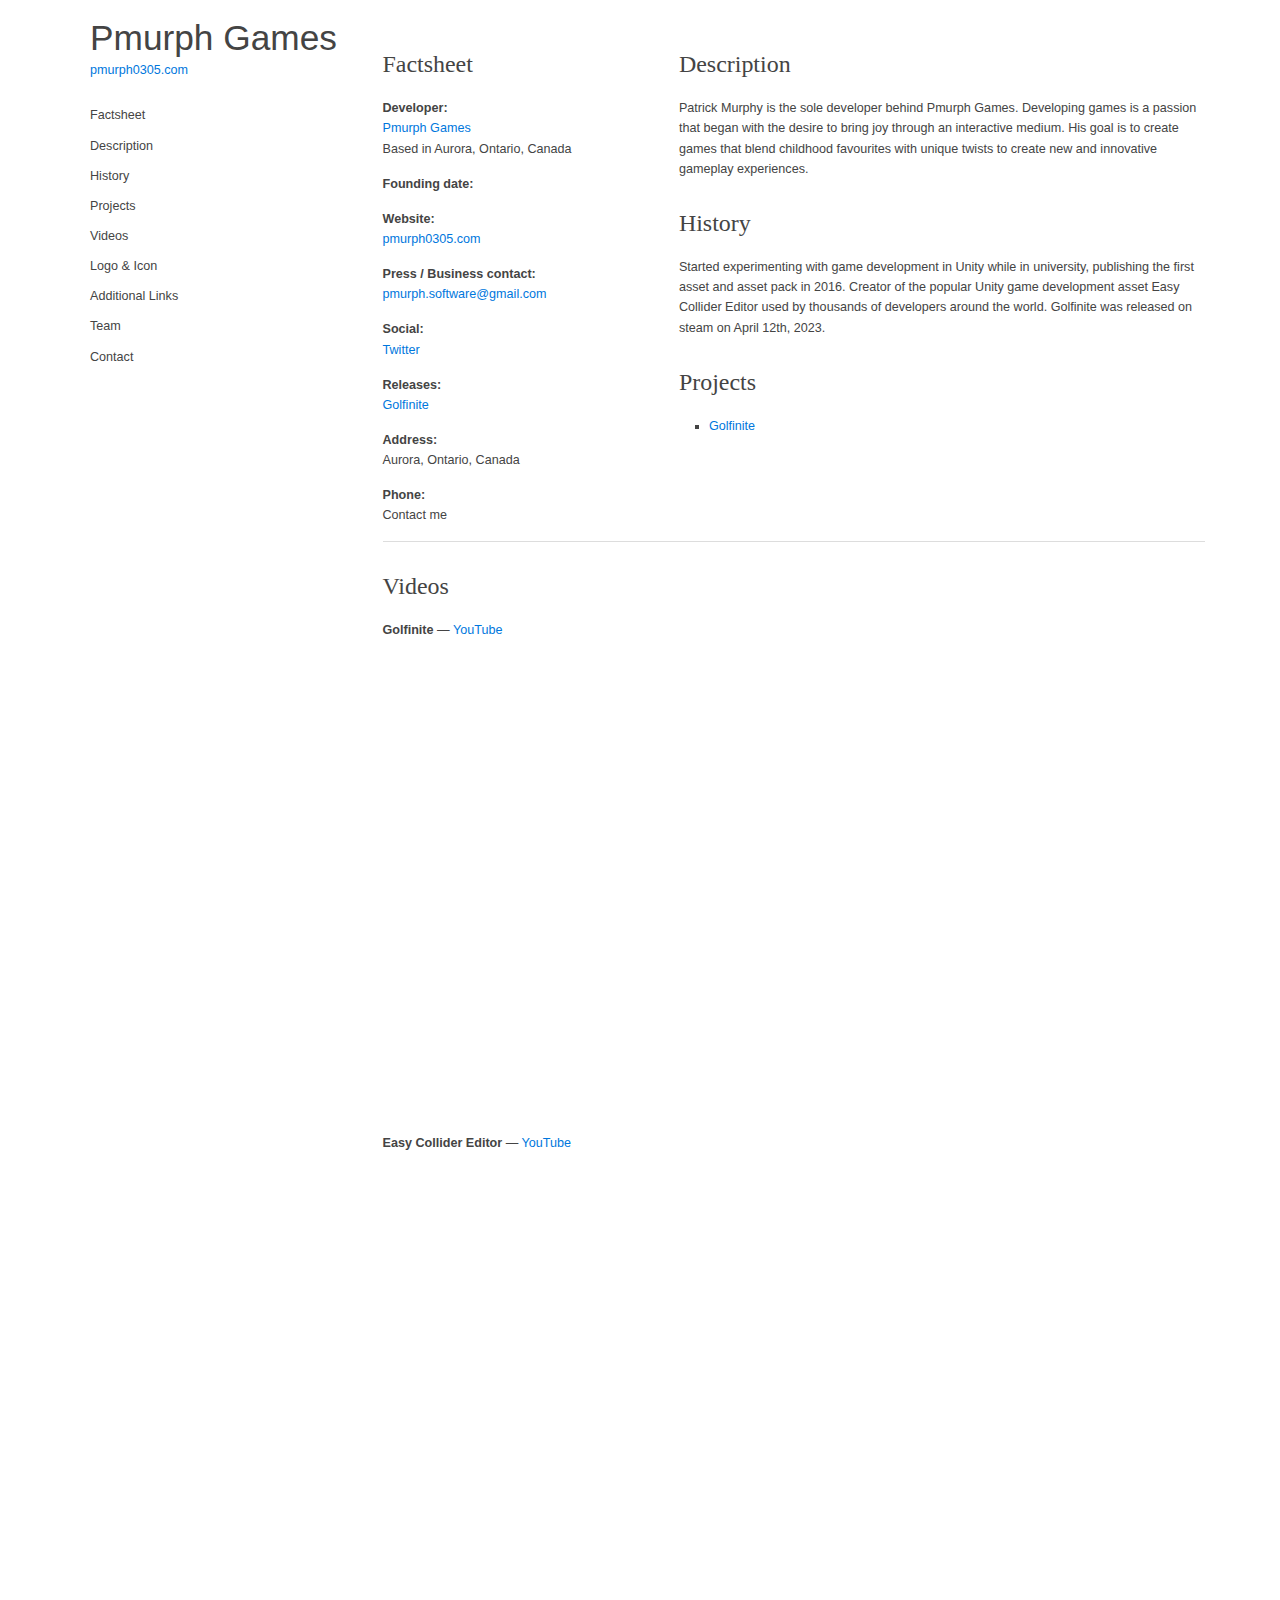
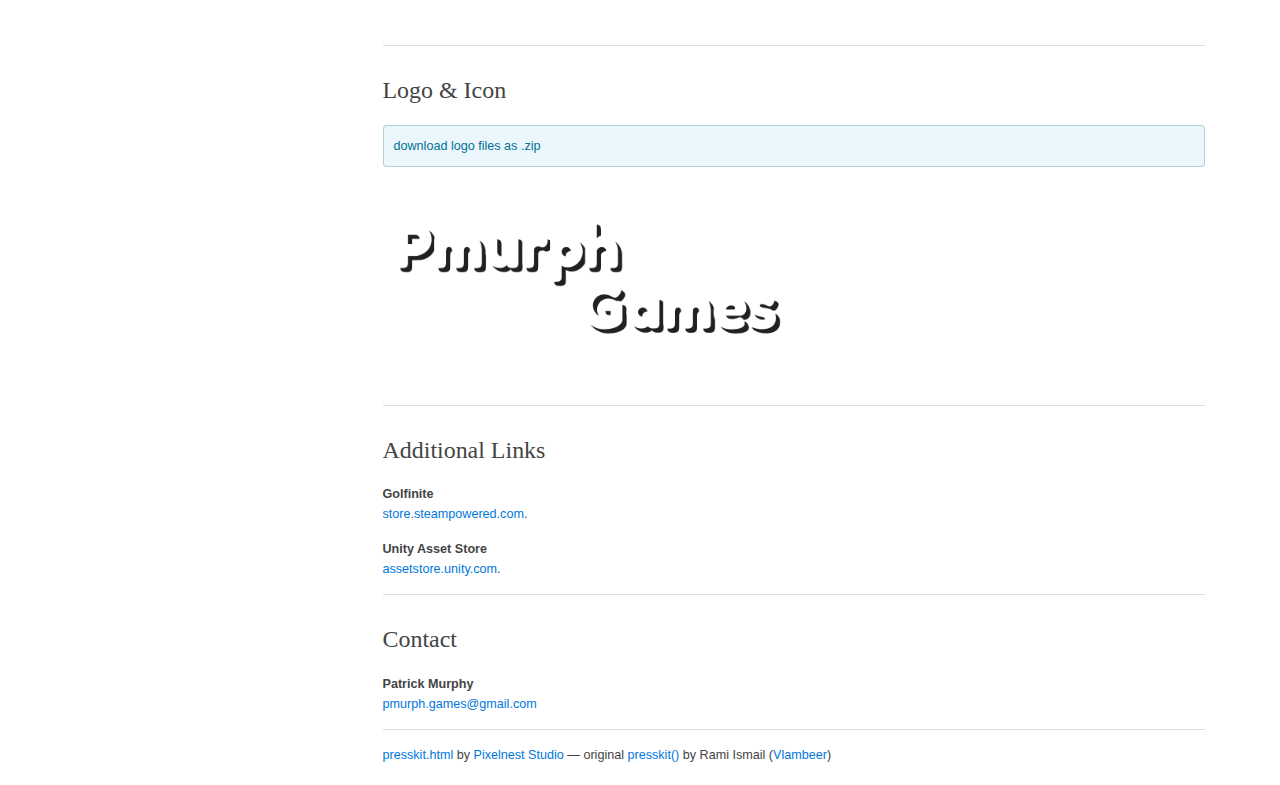
<file: PmurphGames/index.html>
<!DOCTYPE html>
<html>
  <head>
    <meta charset="UTF-8">
    <meta name="viewport" content="width=device-width, initial-scale=1.0">
    
    <title>Pmurph Games</title>
    
    <link rel="shortcut icon" href="images/favicon.ico?t=1692740880821">
    
    <link rel="stylesheet" href="./css/normalize.css">
    <link rel="stylesheet" href="./css/master.css">
    
    <!-- Generated by presskit.html 0.13.0 (https://github.com/pixelnest/presskit.html). -->
  </head>
  <body>
    <div class="page grid">
      <nav class="page-nav nav grid__item">
        <h1 class="nav__title">
          <a href=".">Pmurph Games</a>
        </h1>
      
        <aside class="nav__subtitle">
          <a href="https://pmurph0305.com">pmurph0305.com</a>
        </aside>
      
        <div class="nav__toggle" id="hamburger">
          <a href="#" class="button" id="hamburger-toggle">
            <svg width="10" height="10" viewBox="0 0 19 19" xmlns="http://www.w3.org/2000/svg">
              <g fill="currentColor" fill-rule="nonzero">
                <path d="M0 16h19v3H0zM0 8h19v3H0zM0 0h19v3H0z" />
              </g>
            </svg>
            &nbsp;Menu
          </a>
        </div>
      
        <ul class="nav__list" id="hamburger-target">
          <li>
            <a class="nav__item" href="#factsheet">Factsheet</a>
          </li>
      
          <li>
            <a class="nav__item" href="#description">Description</a>
          </li>
      
          <li>
            <a class="nav__item" href="#history">History</a>
          </li>
      
      
          <li>
            <a class="nav__item" href="#projects">Projects</a>
          </li>
      
      
          <li>
            <a class="nav__item" href="#videos">Videos</a>
          </li>
      
      
          <li>
            <a class="nav__item" href="#logo">Logo & Icon</a>
          </li>
      
      
      
      
          <li>
            <a class="nav__item" href="#links">Additional Links</a>
          </li>
      
      
      
          <li>
            <a class="nav__item" href="#credits">Team</a>
          </li>
      
          <li>
            <a class="nav__item" href="#contact">Contact</a>
          </li>
        </ul>
      </nav>

      <div class="page-wrapper grid__item">
        <header class="page-header">
        </header>

        <main class="page-content" role="main">
          <section class="block grid">
            <aside class="factsheet grid__item">
              <h2 id="factsheet" class="factsheet__title">Factsheet</h2>
            
              <dl class="factsheet__list">
                <dt>Developer:</dt>
                <dd>
                  <a href=".">Pmurph Games</a>
                </dd>
                <dd>Based in Aurora, Ontario, Canada</dd>
            
                <dt>Founding date:</dt>
                <dd></dd>
            
                <dt>Website:</dt>
                <dd>
                  <a href="https://pmurph0305.com">pmurph0305.com</a>
                </dd>
            
                <dt>Press / Business contact:</dt>
                <dd>
                  <a href="mailto:
              pmurph.software@gmail.com
                
              ">
              pmurph.software@gmail.com
                
              </a>
                </dd>
            
                <dt>Social:</dt>
                <dd>
                  <a href="
                    
                    https://twitter.com/pmurph0305
                  ">Twitter</a>
                </dd>
            
                <dt>Releases:</dt>
                <dd>
                  <a href="Golfinite/index.html">Golfinite</a>
                </dd>
            
                <dt>Address:</dt>
                <dd>
                    Aurora, Ontario, Canada
                </dd>
                <dd>
            
                </dd>
                <dd>
            
                </dd>
            
                <dt>Phone:</dt>
                <dd>Contact me</dd>
              </dl>
            
            </aside>

            <article class="description grid__item">
              <h2 id="description">Description</h2>
              <p>
                Patrick Murphy is the sole developer behind Pmurph Games. Developing games is a passion that began with the desire to bring joy through an interactive medium. His goal is to create games that blend childhood favourites with unique twists to create new and innovative gameplay experiences.
                </p>
              
              <h2 id="history">History</h2>
              <p>
                Started experimenting with game development in Unity while in university, publishing the first asset and asset pack in 2016.
                Creator of the popular Unity game development asset Easy Collider Editor used by thousands of developers around the world.
                Golfinite was released on steam on April 12th, 2023.</p>
              

              <h2 id="projects">Projects</h2>
              <ul>
                <li>
                  <a href="Golfinite/index.html">Golfinite</a>
                </li>
              </ul>
            </article>
          </section>

          <section class="block">
            <h2 id="videos">Videos</h2>
          
            <div>
              <p>
                <strong>Golfinite</strong> — <a href="https://www.youtube.com/embed/LhStenHLoMg?rel=0">YouTube</a> 
              </p>
          
              <div class="video-player">
                <iframe class="video-player__frame" src="https://www.youtube.com/embed/LhStenHLoMg?rel=0" frameborder="0" allowfullscreen></iframe>
              </div>
          
          
            </div>
            <div>
              <p>
                <strong>Easy Collider Editor</strong> — <a href="https://www.youtube.com/embed/k-m6A-E30Qg?rel=0">YouTube</a> 
              </p>
          
              <div class="video-player">
                <iframe class="video-player__frame" src="https://www.youtube.com/embed/k-m6A-E30Qg?rel=0" frameborder="0" allowfullscreen></iframe>
              </div>
          
          
            </div>
          </section>
          
          
          <section class="block">
            <h2 id="logo">Logo & Icon</h2>
          
            <aside class="block__notice">
              <a href="images/logo.zip">
                download logo files as .zip
              </a>
            </aside>
          
            <a href="images/Logo.png">
              <img src="images/Logo.png" alt="Logo" class="logo">
            </a>
          </section>
          
          
          <section class="block">
            <h2 id="links">Additional Links</h2>
          
            <dl>
              <dt>Golfinite</dt>
              <dd>
                 <a href="https://store.steampowered.com/app/2133870/Golfinite/">store.steampowered.com</a>.
              </dd>
              <dt>Unity Asset Store</dt>
              <dd>
                 <a href="https://assetstore.unity.com/publishers/22753">assetstore.unity.com</a>.
              </dd>
            </dl>
          </section>
          <section class="block grid _team-fix-margin-top">
          
            <article class="grid__item grid__item--flexible">
              <h2 id="contact">Contact</h2>
          
              <dl>
                <dt>Patrick Murphy</dt>
          
                <dd>
                  <a href="mailto:pmurph.games@gmail.com">pmurph.games@gmail.com</a>
          
                </dd>
              </dl>
            </article>
          </section>
        </main>

        <footer class="page-footer">
          <a href="https://github.com/pixelnest/presskit.html">presskit.html</a> by <a href="http://pixelnest.io">Pixelnest Studio</a> — original <a href="http://dopresskit.com/">presskit()</a> by Rami Ismail (<a href="http://www.vlambeer.com/">Vlambeer</a>)
        </footer>
      </div>
    </div>

    <script src="./js/masonry.min.js"></script>
    <script src="./js/imagesloaded.min.js"></script>
    <script>
      document.addEventListener('DOMContentLoaded', function onContentLoaded() {
        // Add masonry layout on the galleries.
        var galleries = document.querySelectorAll('.gallery');
    
        for (var i = 0; i < galleries.length; i++) {
          (function (index) {
            var gallery = galleries[index];
    
            imagesLoaded(gallery, function onImagesLoaded() {
              new Masonry(gallery, {
                itemSelector: '.gallery__item'
              });
            });
          })(i);
        }
    
        // Add mini-player to gifs.
        var gifLinks = document.querySelectorAll('a[href$=".gif"]');
        for (var i = 0; i < gifLinks.length; i++) {
          (function (index) {
            var link = gifLinks[index];
            var img = link.querySelector('img');
    
            // Don't add the mini-player if no thumbnail.
            // It's already a gif, so no need to turn it on.
            if (img.src.indexOf('.thumb.jpg') === -1) {
              return
            }
    
            link.className = 'show-overlay'
    
            link.onclick = function (e) {
              // Make it work on IE8.
              if (e.preventDefault) {
                const openLinkInBackground = e.ctrlKey || e.metaKey;
    
                // Stop default behavior, except if ctrl/cmd modifier is used.
                // In this case, we want the link to go through and open
                // its target in a background tab.
                if (!openLinkInBackground) e.preventDefault();
                e.stopPropagation();
              } else {
                // We don't care for the special background tab behavior on old IE.
                e.returnValue = false;
              }
    
              // Remove overlay and remove thumbnail section of the image.
              link.className = '';
              img.src = img.src.replace('.thumb.jpg', '');
    
              // Remove event listener after first trigger.
              link.onclick = null;
            }
          }(i));
        }
      });
    </script>
    
    
  </body>
</html>
</file>
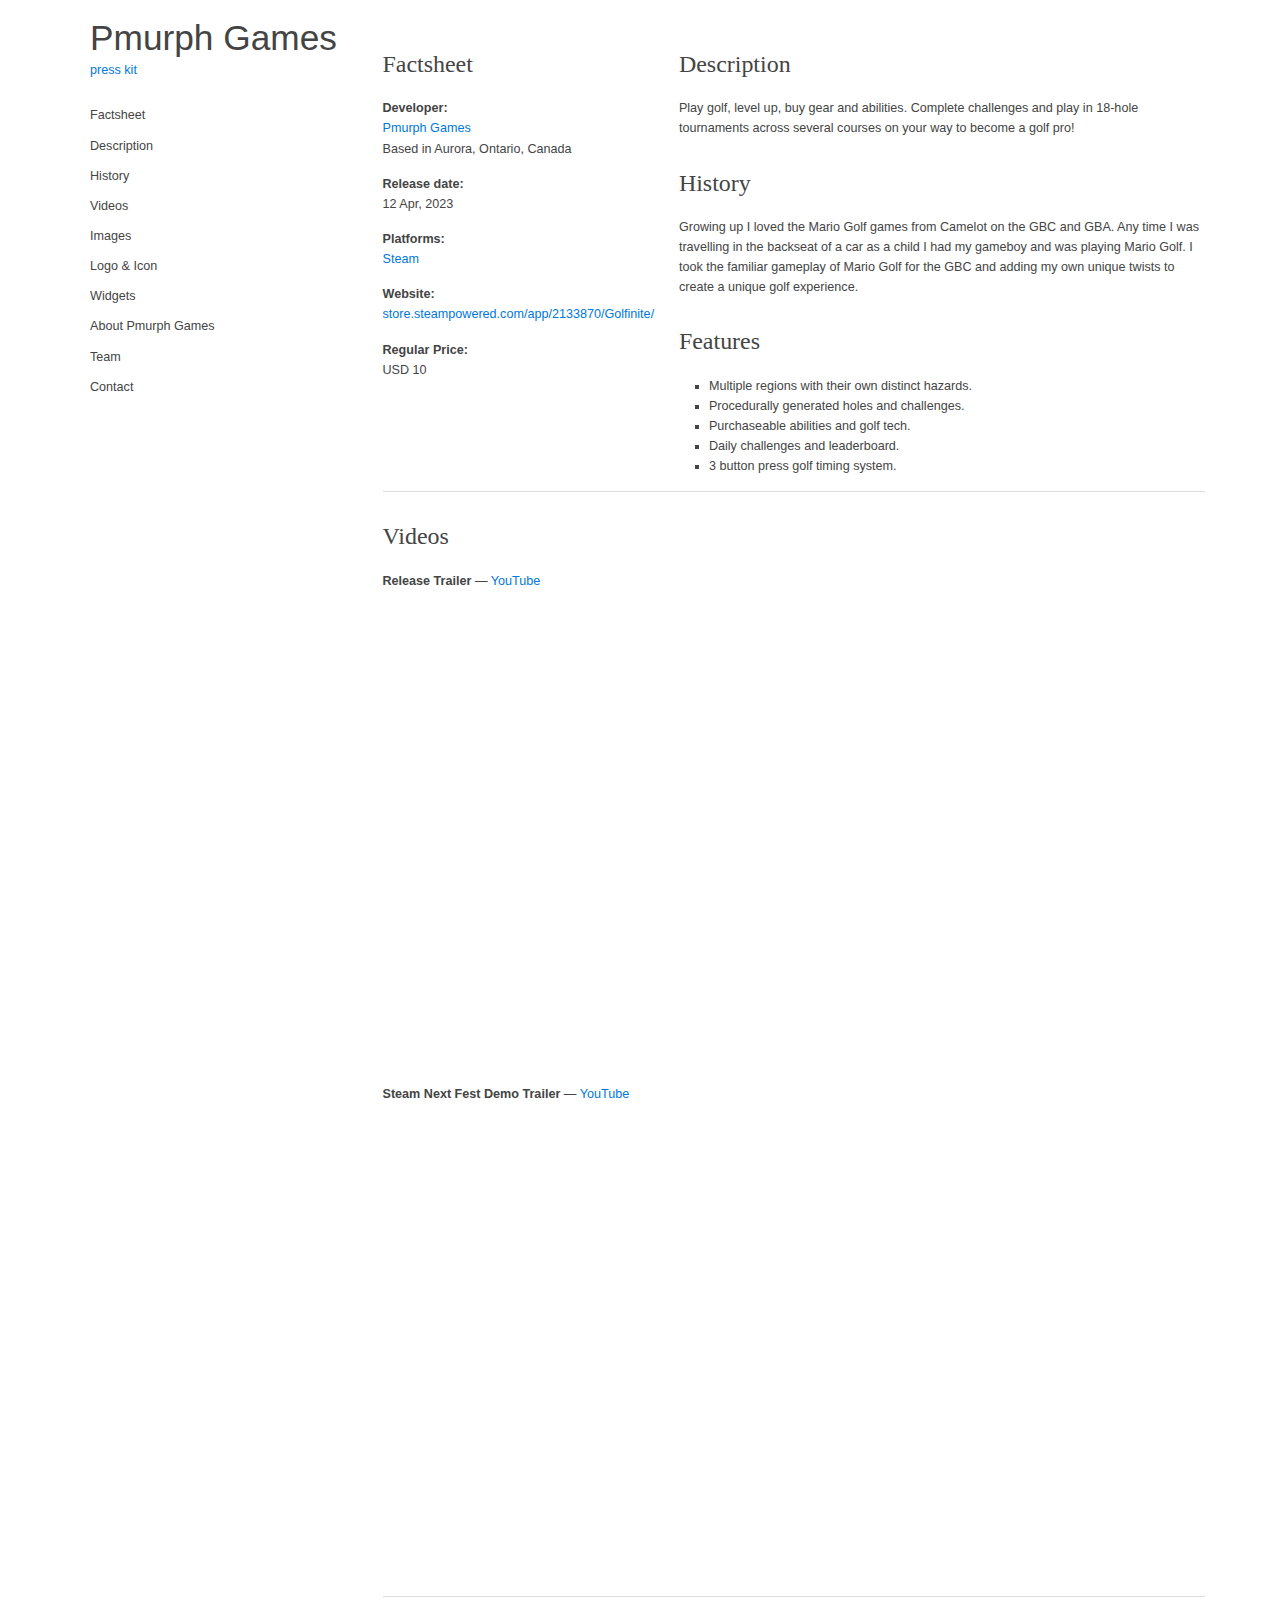
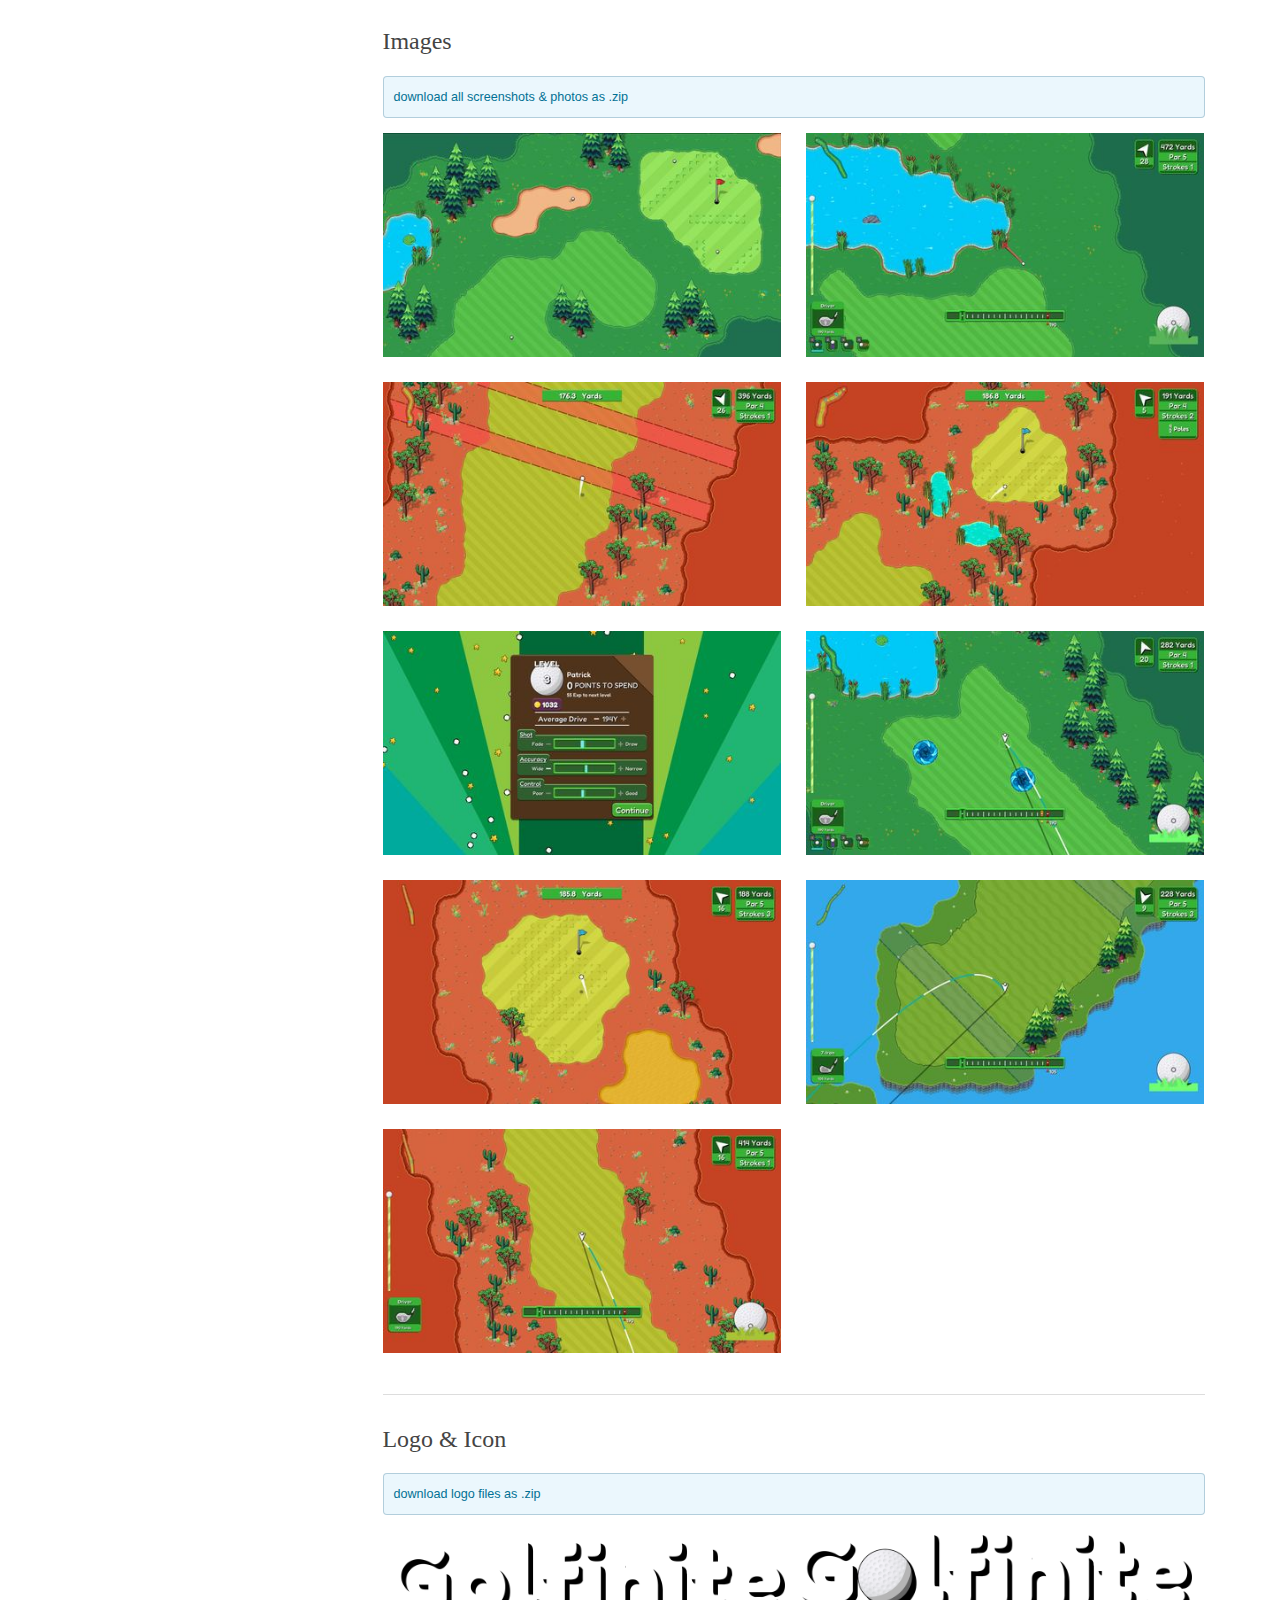
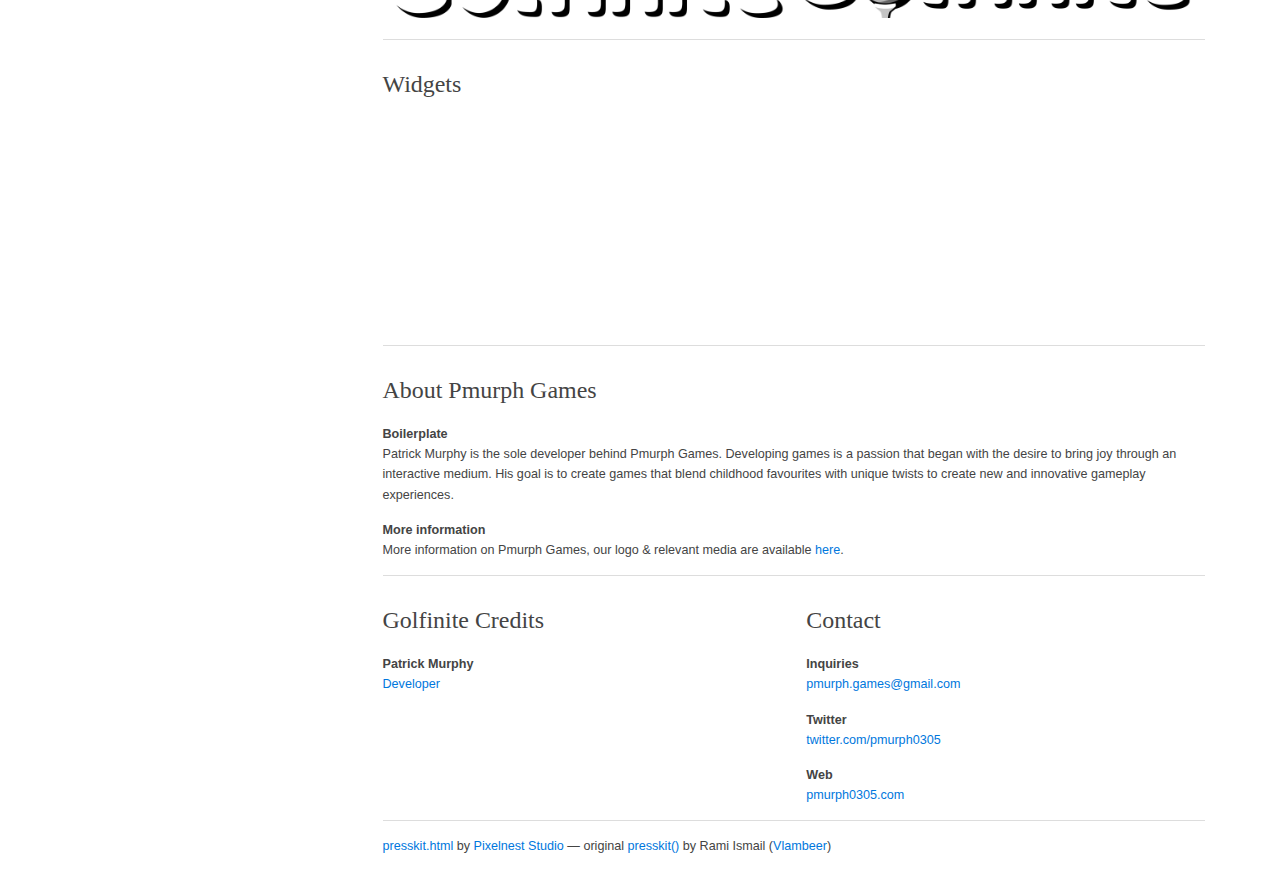
<file: PmurphGames/Golfinite/index.html>
<!DOCTYPE html>
<html>
  <head>
    <meta charset="UTF-8">
    <meta name="viewport" content="width=device-width, initial-scale=1.0">
    
    <title>Golfinite - Pmurph Games</title>
    
    <link rel="shortcut icon" href="images/favicon.ico?t=1692740880748">
    
    <link rel="stylesheet" href="../css/normalize.css">
    <link rel="stylesheet" href="../css/master.css">
    
    <!-- Generated by presskit.html 0.13.0 (https://github.com/pixelnest/presskit.html). -->
  </head>
  <body>
    <div class="page grid">
      <nav class="page-nav nav grid__item">
        <h1 class="nav__title">
          <a href="..">Pmurph Games</a>
        </h1>
      
        <aside class="nav__subtitle">
          <a href="..">press kit</a>
        </aside>
      
        <div class="nav__toggle" id="hamburger">
          <a href="#" class="button" id="hamburger-toggle">
            <svg width="10" height="10" viewBox="0 0 19 19" xmlns="http://www.w3.org/2000/svg">
              <g fill="currentColor" fill-rule="nonzero">
                <path d="M0 16h19v3H0zM0 8h19v3H0zM0 0h19v3H0z" />
              </g>
            </svg>
            &nbsp;Menu
          </a>
        </div>
      
        <ul class="nav__list" id="hamburger-target">
          <li>
            <a class="nav__item" href="#factsheet">Factsheet</a>
          </li>
      
          <li>
            <a class="nav__item" href="#description">Description</a>
          </li>
      
          <li>
            <a class="nav__item" href="#history">History</a>
          </li>
      
      
      
      
          <li>
            <a class="nav__item" href="#videos">Videos</a>
          </li>
      
          <li>
            <a class="nav__item" href="#images">Images</a>
          </li>
      
          <li>
            <a class="nav__item" href="#logo">Logo & Icon</a>
          </li>
      
          <li>
            <a class="nav__item" href="#widgets">Widgets</a>
          </li>
      
      
      
      
          <li>
            <a class="nav__item" href="#about">About Pmurph Games</a>
          </li>
      
      
          <li>
            <a class="nav__item" href="#credits">Team</a>
          </li>
      
          <li>
            <a class="nav__item" href="#contact">Contact</a>
          </li>
        </ul>
      </nav>

      <div class="page-wrapper grid__item">
        <header class="page-header">
        </header>

        <main class="page-content" role="main">
          <section class="block grid">
            <aside class="factsheet grid__item">
              <h2 id="factsheet" class="factsheet__title">Factsheet</h2>
            
            
              <dl class="factsheet__list">
                <dt>Developer:</dt>
                <dd>
                  <a href="..">Pmurph Games</a>
                </dd>
                <dd>Based in Aurora, Ontario, Canada</dd>
            
            
                <dt>Release date:</dt>
                <dd>12 Apr, 2023</dd>
            
                <dt>Platforms:</dt>
                <dd>
                    <a href="https://store.steampowered.com/app/2133870/Golfinite/">Steam</a>
                </dd>
            
                <dt>Website:</dt>
                <dd>
                  <a href="https://store.steampowered.com/app/2133870/Golfinite/">store.steampowered.com/app/2133870/Golfinite/</a>
                </dd>
            
                <dt>Regular Price:</dt>
                <dd>USD 10</dd>
            
            
              </dl>
            
            </aside>

            <article class="description grid__item">
              <h2 id="description">Description</h2>
              <p>
                  Play golf, level up, buy gear and abilities. Complete challenges and play in 18-hole tournaments across several courses on your way to become a golf pro!
                </p>
              
              <h2 id="history">History</h2>
              <p>
                    Growing up I loved the Mario Golf games from Camelot on the GBC and GBA. Any time I was travelling in the backseat of a car as a child I had my gameboy and was playing Mario Golf. I took the familiar gameplay of Mario Golf for the GBC and adding my own unique twists to create a unique golf experience.
                </p>
              

              <h2 id="features">Features</h2>
              <ul>
                <li>
      Multiple regions with their own distinct hazards.
    </li>
                <li>
      Procedurally generated holes and challenges.
    </li>
                <li>
      Purchaseable abilities and golf tech.
    </li>
                <li>
      Daily challenges and leaderboard.
    </li>
                <li>
      3 button press golf timing system.
    </li>
              </ul>
            </article>
          </section>

          <section class="block">
            <h2 id="videos">Videos</h2>
          
            <div>
              <p>
                <strong>Release Trailer</strong> — <a href="https://www.youtube.com/embed/LhStenHLoMg?rel=0">YouTube</a> 
              </p>
          
              <div class="video-player">
                <iframe class="video-player__frame" src="https://www.youtube.com/embed/LhStenHLoMg?rel=0" frameborder="0" allowfullscreen></iframe>
              </div>
          
          
            </div>
            <div>
              <p>
                <strong>Steam Next Fest Demo Trailer</strong> — <a href="https://www.youtube.com/embed/xek0H2Nizx4?rel=0">YouTube</a> 
              </p>
          
              <div class="video-player">
                <iframe class="video-player__frame" src="https://www.youtube.com/embed/xek0H2Nizx4?rel=0" frameborder="0" allowfullscreen></iframe>
              </div>
          
          
            </div>
          </section>
          
          <section class="block">
            <h2 id="images">Images</h2>
          
            <aside class="block__notice">
              <a href="images/images.zip">
                download all screenshots & photos as .zip
              </a>
            </aside>
          
            <div class="gallery clearfix" id="gallery">
              <div class="gallery__item">
                <a href="images/Screenshot1.png">
                  <img src="images/Screenshot1.png.thumb.jpg" alt="Screenshot1">
                </a>
              </div>
              <div class="gallery__item">
                <a href="images/Screenshot2.png">
                  <img src="images/Screenshot2.png.thumb.jpg" alt="Screenshot2">
                </a>
              </div>
              <div class="gallery__item">
                <a href="images/Screenshot3.png">
                  <img src="images/Screenshot3.png.thumb.jpg" alt="Screenshot3">
                </a>
              </div>
              <div class="gallery__item">
                <a href="images/Screenshot4.png">
                  <img src="images/Screenshot4.png.thumb.jpg" alt="Screenshot4">
                </a>
              </div>
              <div class="gallery__item">
                <a href="images/ScreenShot5.png">
                  <img src="images/ScreenShot5.png.thumb.jpg" alt="ScreenShot5">
                </a>
              </div>
              <div class="gallery__item">
                <a href="images/Screenshot6.png">
                  <img src="images/Screenshot6.png.thumb.jpg" alt="Screenshot6">
                </a>
              </div>
              <div class="gallery__item">
                <a href="images/Screenshot8.png">
                  <img src="images/Screenshot8.png.thumb.jpg" alt="Screenshot8">
                </a>
              </div>
              <div class="gallery__item">
                <a href="images/Screnshot7.png">
                  <img src="images/Screnshot7.png.thumb.jpg" alt="Screnshot7">
                </a>
              </div>
              <div class="gallery__item">
                <a href="images/Screnshot9.png">
                  <img src="images/Screnshot9.png.thumb.jpg" alt="Screnshot9">
                </a>
              </div>
            </div>
          
          </section>
          
          <section class="block">
            <h2 id="logo">Logo & Icon</h2>
          
            <aside class="block__notice">
              <a href="images/logo.zip">
                download logo files as .zip
              </a>
            </aside>
          
            <a href="images/Logo.png">
              <img src="images/Logo.png" alt="Logo" class="logo">
            </a>
            <a href="images/Logo_Alt.png">
              <img src="images/Logo_Alt.png" alt="Logo_Alt" class="logo">
            </a>
          </section>
          <section class="block">
            <h2 id="widgets">Widgets</h2>
          
            <div class="grid">
          
            </div>
          
            <p>
              <iframe src="https://store.steampowered.com/widget/2133870/" frameborder="0" class="widget widget--steam"></iframe>
            </p>
          
          
          
          
          </section>
          
          
          <section class="block">
            <h2 id="about">About Pmurph Games</h2>
          
            <dl>
              <dt>Boilerplate</dt>
              <dd>
            Patrick Murphy is the sole developer behind Pmurph Games. Developing games is a passion that began with the desire to bring joy through an interactive medium. His goal is to create games that blend childhood favourites with unique twists to create new and innovative gameplay experiences.
            </dd>
          
              <dt>More information</dt>
              <dd>More information on Pmurph Games, our logo & relevant media are available <a href="..">here</a>.</dd>
            </dl>
          </section>
          
          <section class="block grid _team-fix-margin-top">
            <article class="grid__item grid__item--flexible">
              <h2 id="credits">Golfinite Credits</h2>
          
              <dl>
                <dt>Patrick Murphy</dt>
          
                <dd>
                    <a href="https://pmurph0305.com">Developer</a>
                </dd>
              </dl>
            </article>
          
            <article class="grid__item grid__item--flexible">
              <h2 id="contact">Contact</h2>
          
              <dl>
                <dt>Inquiries</dt>
          
                <dd>
                  <a href="mailto:pmurph.games@gmail.com">pmurph.games@gmail.com</a>
          
                </dd>
                <dt>Twitter</dt>
          
                <dd>
          
                  <a href="
                  https://twitter.com/pmurph0305
                ">twitter.com/pmurph0305</a>
                </dd>
                <dt>Web</dt>
          
                <dd>
          
                  <a href="
                  https://pmurph0305.com
                ">pmurph0305.com</a>
                </dd>
              </dl>
            </article>
          </section>
        </main>

        <footer class="page-footer">
          <a href="https://github.com/pixelnest/presskit.html">presskit.html</a> by <a href="http://pixelnest.io">Pixelnest Studio</a> — original <a href="http://dopresskit.com/">presskit()</a> by Rami Ismail (<a href="http://www.vlambeer.com/">Vlambeer</a>)
        </footer>
      </div>
    </div>

    <script src="../js/masonry.min.js"></script>
    <script src="../js/imagesloaded.min.js"></script>
    <script>
      document.addEventListener('DOMContentLoaded', function onContentLoaded() {
        // Add masonry layout on the galleries.
        var galleries = document.querySelectorAll('.gallery');
    
        for (var i = 0; i < galleries.length; i++) {
          (function (index) {
            var gallery = galleries[index];
    
            imagesLoaded(gallery, function onImagesLoaded() {
              new Masonry(gallery, {
                itemSelector: '.gallery__item'
              });
            });
          })(i);
        }
    
        // Add mini-player to gifs.
        var gifLinks = document.querySelectorAll('a[href$=".gif"]');
        for (var i = 0; i < gifLinks.length; i++) {
          (function (index) {
            var link = gifLinks[index];
            var img = link.querySelector('img');
    
            // Don't add the mini-player if no thumbnail.
            // It's already a gif, so no need to turn it on.
            if (img.src.indexOf('.thumb.jpg') === -1) {
              return
            }
    
            link.className = 'show-overlay'
    
            link.onclick = function (e) {
              // Make it work on IE8.
              if (e.preventDefault) {
                const openLinkInBackground = e.ctrlKey || e.metaKey;
    
                // Stop default behavior, except if ctrl/cmd modifier is used.
                // In this case, we want the link to go through and open
                // its target in a background tab.
                if (!openLinkInBackground) e.preventDefault();
                e.stopPropagation();
              } else {
                // We don't care for the special background tab behavior on old IE.
                e.returnValue = false;
              }
    
              // Remove overlay and remove thumbnail section of the image.
              link.className = '';
              img.src = img.src.replace('.thumb.jpg', '');
    
              // Remove event listener after first trigger.
              link.onclick = null;
            }
          }(i));
        }
      });
    </script>
    
    
  </body>
</html>
</file>
<file: PmurphGames/css/master.css>
@charset "UTF-8";

/* ---------------------------------------------------------- *\
 * Globals.
\* ---------------------------------------------------------- */

html {
  box-sizing: border-box;
}

*,
*::before,
*::after {
  box-sizing: inherit;
}

body {
  position: relative;

  min-height: 100vh;
  margin: 0;
}

/* ---------------------------------------------------------- *\
 * Typography & colors.
\* ---------------------------------------------------------- */

html {
  color: #444444;

  font: 62.5%/1.6 "Trebuchet MS", Arial, Helvetica, sans-serif;
}

body {
  font-size: 1.26em;
}

h1,
h2 {
  font-family: Georgia, "Times New Roman", Times, serif;
  font-weight: normal;
}

::-moz-selection {
  color: white;
  background: #3398ff;
}

::selection {
  color: white;
  background: #3398ff;
}

/* ---------------------------------------------------------- *\
 * Basic elements.
\* ---------------------------------------------------------- */

h1 {
  margin: 0;

  font-size: 2.8em;
}

h2 {
  margin: 25px 0 15px 0;

  font-size: 1.9em;
}

h3 {
  font-size: inherit;
  font-weight: bold;
}

img {
  max-width: 100%;
}

p {
  margin: 15px 0;
}

p:last-child {
  margin-bottom: 0;
}

/* Lists. */

ul,
ol {
  margin: 15px 0;
  padding-left: 30px;
}

ul:last-child,
ol:last-child {
  margin-bottom: 0;
}

ul {
  list-style-type: square;
}

dl {
  margin: 0;
}

dt {
  font-weight: bold;
}

dd {
  margin: 0;
}

dd + dt {
  margin-top: 15px;
}

/* ---------------------------------------------------------- *\
 * Layout.
\* ---------------------------------------------------------- */

body {
  padding: 20px 0;
}

.page {
  max-width: 1180px;
  margin: 0 auto;
  padding: 0 25px;
}

@media (min-width: 800px) {
  .page {
    display: -webkit-box;
    display: -ms-flexbox;
    display: flex;
  }

  .page-nav {
    min-width: 25%;
  }

  .page-wrapper {
    max-width: 75%;
  }

  .factsheet {
    min-width: 33%;
  }
}

/* ---------------------------------------------------------- *\
 * Micro Components.
\* ---------------------------------------------------------- */

.clearfix::after {
  display: table;
  clear: both;

  content: " ";
}

.capitalize {
  text-transform: capitalize;
}

/* ---------------------------------------------------------- *\
 * Components - Links.
\* ---------------------------------------------------------- */

a,
a:visited {
  color: #0077dd;

  text-decoration: none;
}

a:hover {
  color: #005599;

  text-decoration: underline;
}

a:focus {
  outline: thin dotted;
}

a:active,
a:hover {
  outline: none;
}

/* ---------------------------------------------------------- *\
 * Components - Page Header.
\* ---------------------------------------------------------- */

.page-header img {
  display: block;
}

/* ---------------------------------------------------------- *\
 * Components - Nav.
\* ---------------------------------------------------------- */

.nav {
  margin-bottom: 30px;
}

.nav__title {
  padding: 0 15px;

  font-family: "Trebuchet MS", Arial, Helvetica, sans-serif;
  line-height: 1;
}

.nav__title a,
.nav__title a:visited,
.nav__title a:hover {
  color: inherit;

  text-decoration: none;
}

.nav__subtitle {
  padding: 5px 15px;
}

.nav__list {
  padding: 0;

  list-style: none;
}

.nav__item,
.nav__item:visited {
  display: block;

  padding: 5px 15px;

  color: inherit;
}

.nav__item:hover {
  color: inherit;
  background: rgba(0, 0, 0, 0.05);

  text-decoration: none;
}

.nav__item:focus {
  background: rgba(0, 0, 0, 0.05);
  outline: none;
}

/* ---------------------------------------------------------- *\
 * Nav - Hamburger.
\* ---------------------------------------------------------- */

.nav__toggle {
  display: none;

  margin: 15px 0;
  padding: 0 15px;
}

.nav__toggle .button {
  display: block;

  height: 30px;
}

/* Nav list variant for hamburger feature. */
.nav__list--slider {
  overflow-y: hidden;

  max-height: 0;

  -webkit-transition: max-height 0.5s ease-in-out;
     -moz-transition: max-height 0.5s ease-in-out;
       -o-transition: max-height 0.5s ease-in-out;
          transition: max-height 0.5s ease-in-out;
}


@media (min-width: 800px) {
  .nav__toggle {
    /* Always hide the button on big screens. */
    display: none !important;
  }

  .nav__list--slider {
    /* Always show the list on big screens. So disable slider. */
    max-height: unset !important;
  }
}

/* ---------------------------------------------------------- *\
 * Components - Block.
\* ---------------------------------------------------------- */

.block {
  margin-bottom: 15px;
  padding-bottom: 15px;

  border-bottom: 1px solid rgb(221, 221, 221);
}

.block__notice {
  margin-bottom: 15px;
  padding: 10px;

  color: #027194;
  background: #ebf7fd;
  border: 1px solid rgba(45,112,145,0.3);
  border-radius: 4px;
}

.block__notice a {
  color: inherit;
}

/* ---------------------------------------------------------- *\
 * Components - Grid.
\* ---------------------------------------------------------- */

@media (min-width: 800px) {
  .grid {
    display: -webkit-box;
    display: -ms-flexbox;
    display: flex;
  }

  .grid__item:not(:first-child) {
    padding-left: 25px;
  }

  .grid__item--flexible {
    -webkit-box-flex: 1;
    -ms-flex: 1;
        flex: 1;
  }
}

/* ---------------------------------------------------------- *\
 * Components - Images Gallery.
\* ---------------------------------------------------------- */

.gallery {
  margin-left: -25px;

  font-size: 0; /* Disable the small space below the images. */
}

.gallery__item {
  float: left;

  width: 100%;
  padding-bottom: 25px;
  padding-left: 25px;
}

.gallery__item img {
  width: 100%;
}

.gallery__item a[href$=".gif"] {
  position: relative;

  display: block;
}

.gallery__item a[href$=".gif"]:focus:active {
  outline: none;
}

.gallery__item a[href$=".gif"]::after {
  position: absolute;
  z-index: 1;
  top: 0;
  left: 0;

  display: none;

  width: 100%;
  height: 100%;
  padding: 20px;

  background: rgba(0, 0, 0, 0.25);

  content: url("[data-uri]");

  align-items: center;
  justify-content: center;
}

.gallery__item a[href$=".gif"].show-overlay::after {
  display: flex;
}

@media (min-width: 500px) {
  .gallery__item {
    width: 50%;
  }
}

/* ---------------------------------------------------------- *\
 * Components - Logo.
\* ---------------------------------------------------------- */

@media (min-width: 800px) {
  .logo {
    max-width: 49%;
  }
}

/* ---------------------------------------------------------- *\
 * Components - Video player.
\* ---------------------------------------------------------- */

.video-player {
  position: relative;

  padding-bottom: 56.25%; /* 16:9 */
}

.video-player__frame {
  position: absolute;
  top: 0;
  left: 0;

  width: 100%;
  height: 100%;
}

/* ---------------------------------------------------------- *\
 * Components - Quote.
\* ---------------------------------------------------------- */

.quote__content {
  margin: 0;
}

.quote__content::before {
  content: open-quote;
}

.quote__content::after {
  content: close-quote;
}

.quote__author::before {
  content: "-";
}

/* ---------------------------------------------------------- *\
 * Components - Button.
\* ---------------------------------------------------------- */

.button {
  display: inline-block;

  padding: 5px 10px;

  background: -webkit-linear-gradient(top, white, #fafafa);
  background:         linear-gradient(to bottom, white, #fafafa);
  border: 1px solid #cccccc;
  border-radius: 5px;
}

.button:hover {
  cursor: pointer;
  text-decoration: none;
}

.button:focus {
  border: 1px solid #3398ff;
  outline: none;
}

.button:active {
  color: white;
  background: -webkit-linear-gradient(top, #3398ff, #0077dd);
  background:         linear-gradient(to bottom, #3398ff, #0077dd);
}

/* ---------------------------------------------------------- *\
 * Widgets.
\* ---------------------------------------------------------- */

.widget {
  width: 100%;
}

.widget--steam {
  height: 190px;
}

.widget--humble {
  height: 328px;
}

@media (max-width: 505px) {
  .widget--humble {
    height: 205px;
  }
}

.widget--itch {
  height: 167px;
}

.widget--gamejolt {
  height: 245px;
}

.widget--bandcamp {
  width: 100%;
  height: 120px;

  border: 0;
}

/* ---------------------------------------------------------- *\
 * Hacks.
\* ---------------------------------------------------------- */

@media (min-width: 800px) {
  ._team-fix-margin-top {
    margin-top: -15px;
  }
}
</file>
